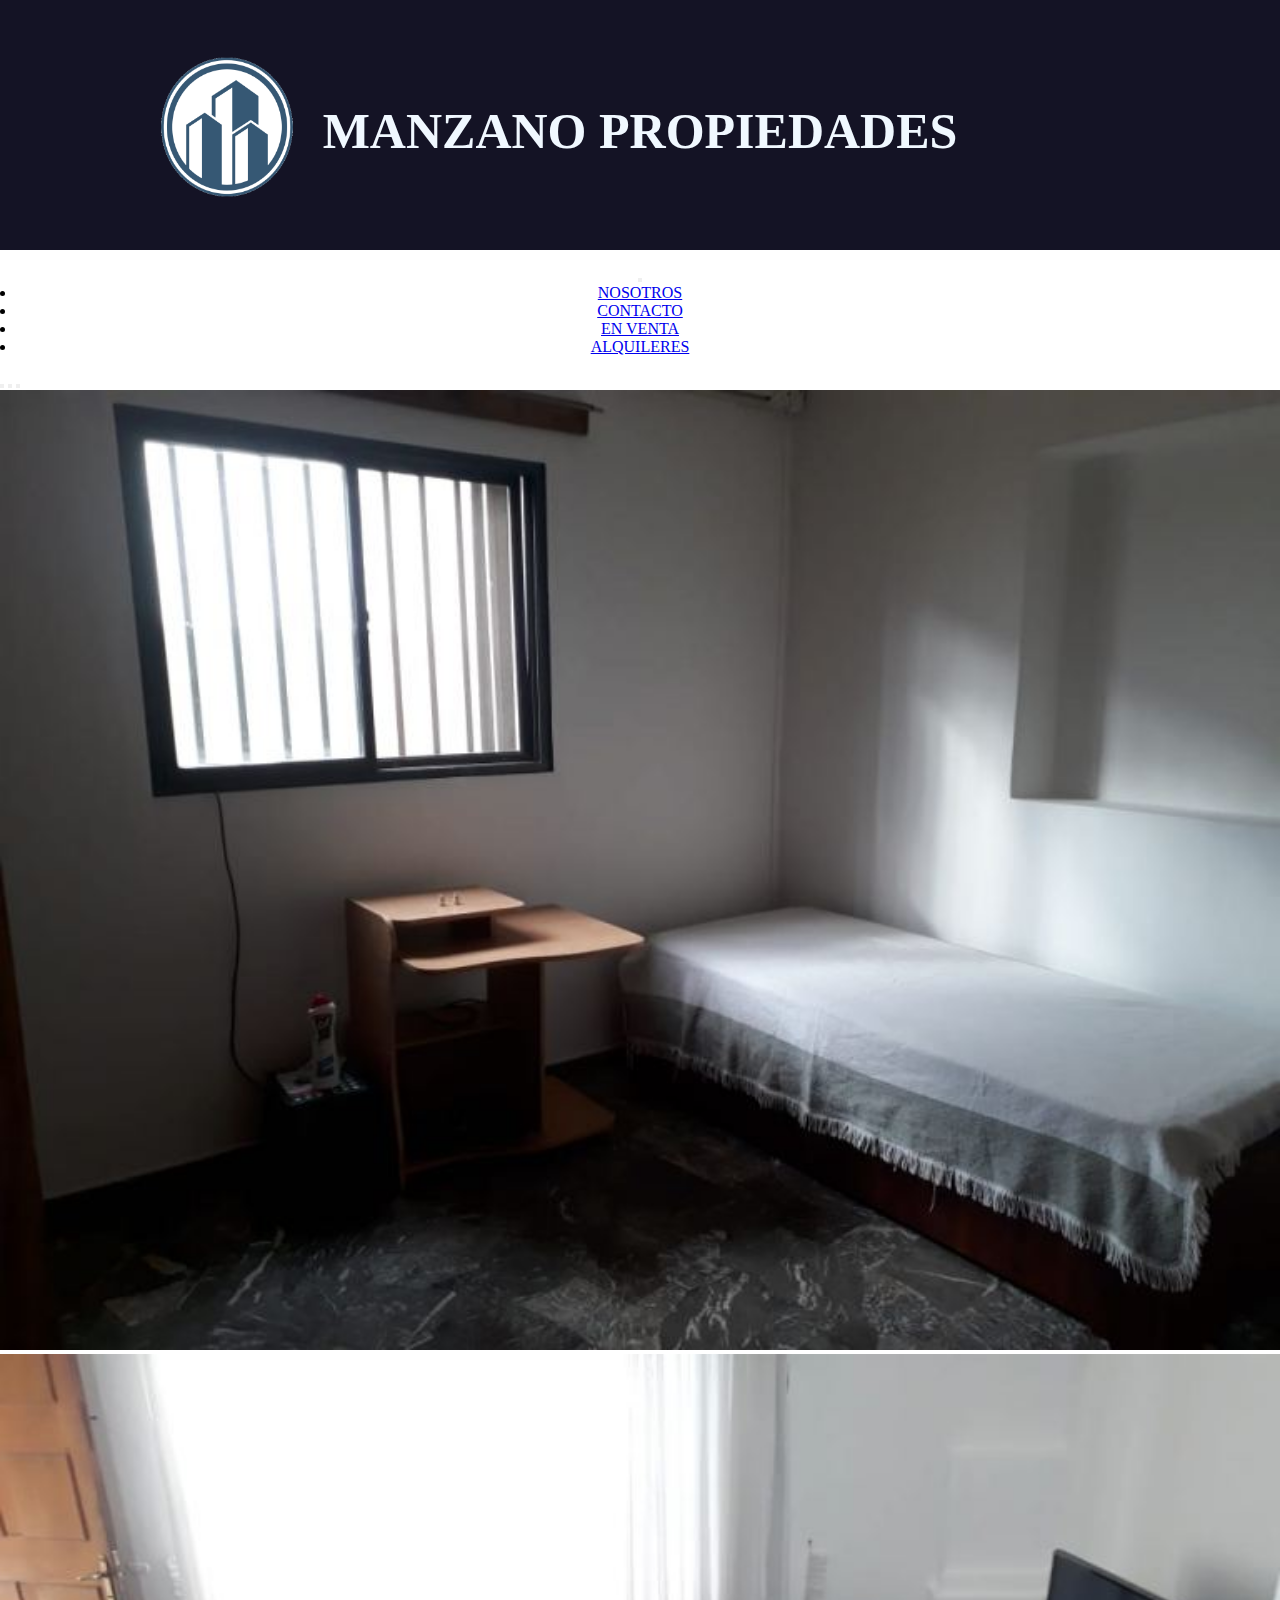
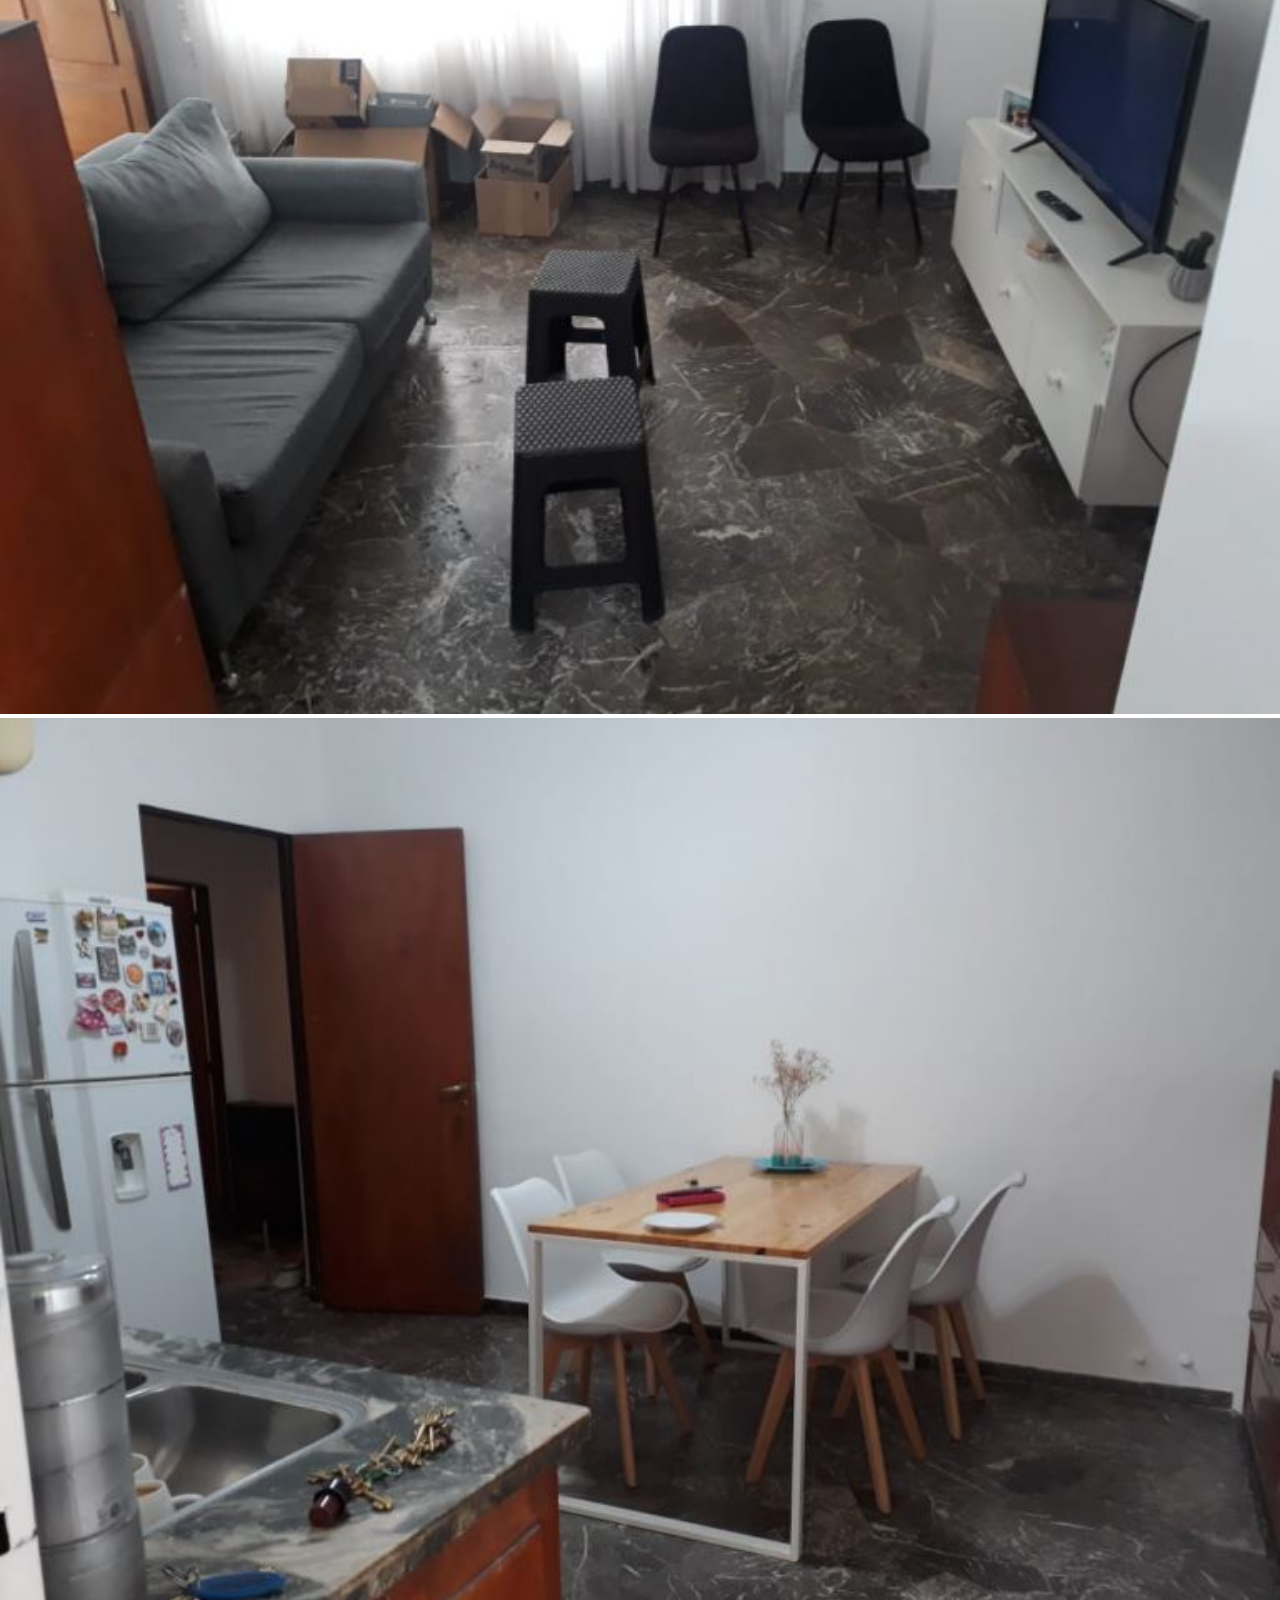
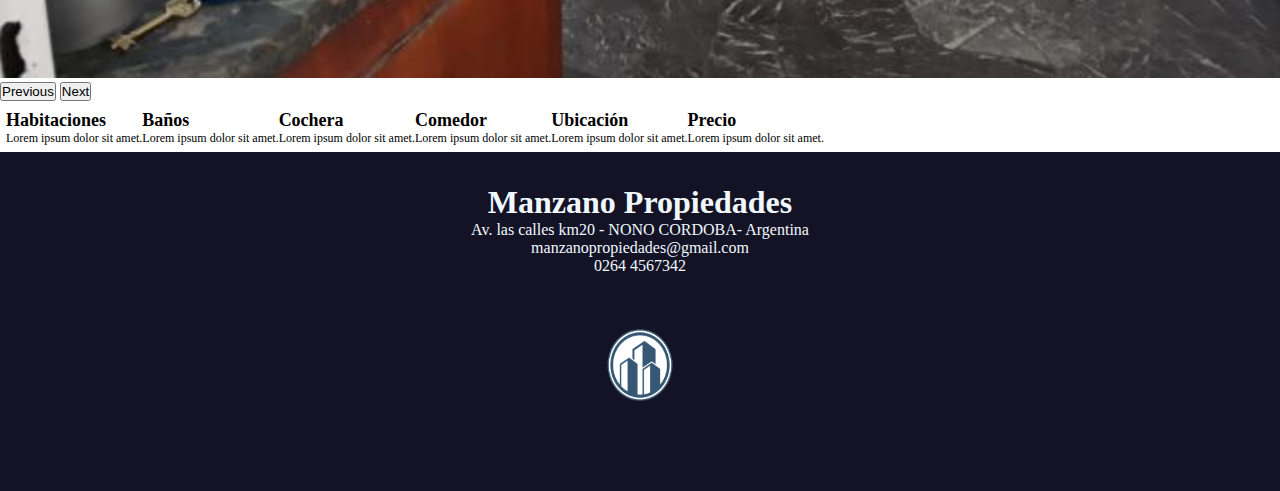
<file: 001.html>
<!DOCTYPE html>
<html lang="en">
<head>
    <meta charset="UTF-8">
    <meta http-equiv="X-UA-Compatible" content="IE=edge">
    <meta name="viewport" content="width=device-width, initial-scale=1.0">
    <link href="https://cdn.jsdelivr.net/npm/bootstrap@5.1.3/dist/css/bootstrap.min.css" rel="stylesheet" integrity="sha384-1BmE4kWBq78iYhFldvKuhfTAU6auU8tT94WrHftjDbrCEXSU1oBoqyl2QvZ6jIW3" crossorigin="anonymous">
    <link rel="stylesheet" href="./estilo.css">
  <title>fotos</title>
</head>
<body>
  <header class="header" >
    <img class="logouno" src="./imagenes/logo1.png" alt="">
    <div>
        <h1 class="tituloprincipal">MANZANO PROPIEDADES</h1>
    </div>

    
   
  </header>
        
        <nav class="navbar navbar-expand-lg navbar-light bg-light">
            <div class="container-fluid">
              <a class="navbar-brand" href=></a>
              <button class="navbar-toggler" type="button" data-bs-toggle="collapse" data-bs-target="#navbarNav" aria-controls="navbarNav" aria-expanded="false" aria-label="Toggle navigation">
                <span class="navbar-toggler-icon"></span>
              </button>
              <div class="collapse navbar-collapse" id="navbarNav">
                <ul class="navbar-nav">
                  <li class="nav-item">
                    <a class="nav-link active" aria-current="page" href="./index.html">NOSOTROS</a>
                  </li>
                  <li class="nav-item">
                    <a class="nav-link" href="./contacto.html">CONTACTO</a>
                  </li>
                  <li class="nav-item">
                    <a class="nav-link" href="./enventa.html">EN VENTA</a>
                  </li>
                  <li class="nav-item">
                    <a class="nav-link" href="./enalquiler.html">ALQUILERES</a>
                  </li>
                  
                  
                </ul>
              </div>
            </div>
          </nav>
          <div id="carouselExampleIndicators" class="carousel slide" data-bs-ride="carousel">
            <div class="carousel-indicators">
              <button type="button" data-bs-target="#carouselExampleIndicators" data-bs-slide-to="0" class="active" aria-current="true" aria-label="Slide 1"></button>
              <button type="button" data-bs-target="#carouselExampleIndicators" data-bs-slide-to="1" aria-label="Slide 2"></button>
              <button type="button" data-bs-target="#carouselExampleIndicators" data-bs-slide-to="2" aria-label="Slide 3"></button>
            </div>
            <div id="carouselExample" class="carousel slide">
                <div class="carousel-inner">
                  <div class="carousel-item active">
                    <img class="imagenescarro" src="./imagenes/1024x576_hash_5a24ddf55bcd5d951b4595256018566b.jpg" class="d-block w-100" alt="...">
                  </div>
                  <div class="carousel-item">
                    <img class="imagenescarro" src="./imagenes/1024x576_hash_838d48bba4d7dee31152c21208cdbee2.jpg" class="d-block w-100" alt="...">
                  </div>
                  <div class="carousel-item">
                    <img class="imagenescarro"src="./imagenes/1024x576_hash_adffcc5effd59633ff9db7e605e336d3.jpg" class="d-block w-100" alt="...">
                  </div>
                </div>
                <button class="carousel-control-prev" type="button" data-bs-target="#carouselExample" data-bs-slide="prev">
                  <span class="carousel-control-prev-icon" aria-hidden="true"></span>
                  <span class="visually-hidden">Previous</span>
                </button>
                <button class="carousel-control-next" type="button" data-bs-target="#carouselExample" data-bs-slide="next">
                  <span class="carousel-control-next-icon" aria-hidden="true"></span>
                  <span class="visually-hidden">Next</span>
                </button>
              </div>
              <div class="container text-center">
                <div class="row align-items-center">
                  <div class="col">
                    <h2> Habitaciones</h2>
                  <p>Lorem ipsum dolor sit amet.</p>
                  </div>
                  <div class="col">
                    <h2>Baños</h2>
                    <p>Lorem ipsum dolor sit amet.</p>
                  </div>
                  <div class="col">
                    <h2>Cochera</h2>
                    
                    <p>Lorem ipsum dolor sit amet.</p>    
                  </div>
                  <div class="col">
                    <h2>Comedor</h2>
                    
                    <p>Lorem ipsum dolor sit amet.</p>
                  </div>
                  <div class="col">
                    <h2>Ubicación</h2>
                    
                    <p>Lorem ipsum dolor sit amet.</p>
                  </div>
                  <div class="col">
                    <h2>Precio</h2>
                    
                    <p>Lorem ipsum dolor sit amet.</p>
                  </div>
                  
                  
                </div>
              </div>
              <!-- <section >
                  <h1 class="secciondatos" >Datos de la Propiedad</h1>
                  <li class="secciondatos" >UBICACION</li>
                  <li class="secciondatos" >BAÑOS</li>
                  <li class="secciondatos" >DORMITORIOS</li>
                  <li class="secciondatos" >COCHERA</li>
                  <li  class="secciondatos">COMEDOR</li>
                  <li  class="secciondatos">  PRECIO</li>
              </section> -->
              <footer class="pie">
                <section class="piedos">
                    <h1 class="estilopie">Manzano Propiedades</h1>
                    <p>Av. las calles km20  - NONO CORDOBA- Argentina</p>
                    <p >manzanopropiedades@gmail.com</p>
                   <p >0264 4567342</p>
                    <img class="logopie"src="./imagenes/logo1.png" alt="instagram logo">
                    
                </section>
            </footer>
</div>


    <script src="https://cdn.jsdelivr.net/npm/bootstrap@5.1.3/dist/js/bootstrap.bundle.min.js" integrity="sha384-ka7Sk0Gln4gmtz2MlQnikT1wXgYsOg+OMhuP+IlRH9sENBO0LRn5q+8nbTov4+1p" crossorigin="anonymous"></script>
</body>
</html>
</file>
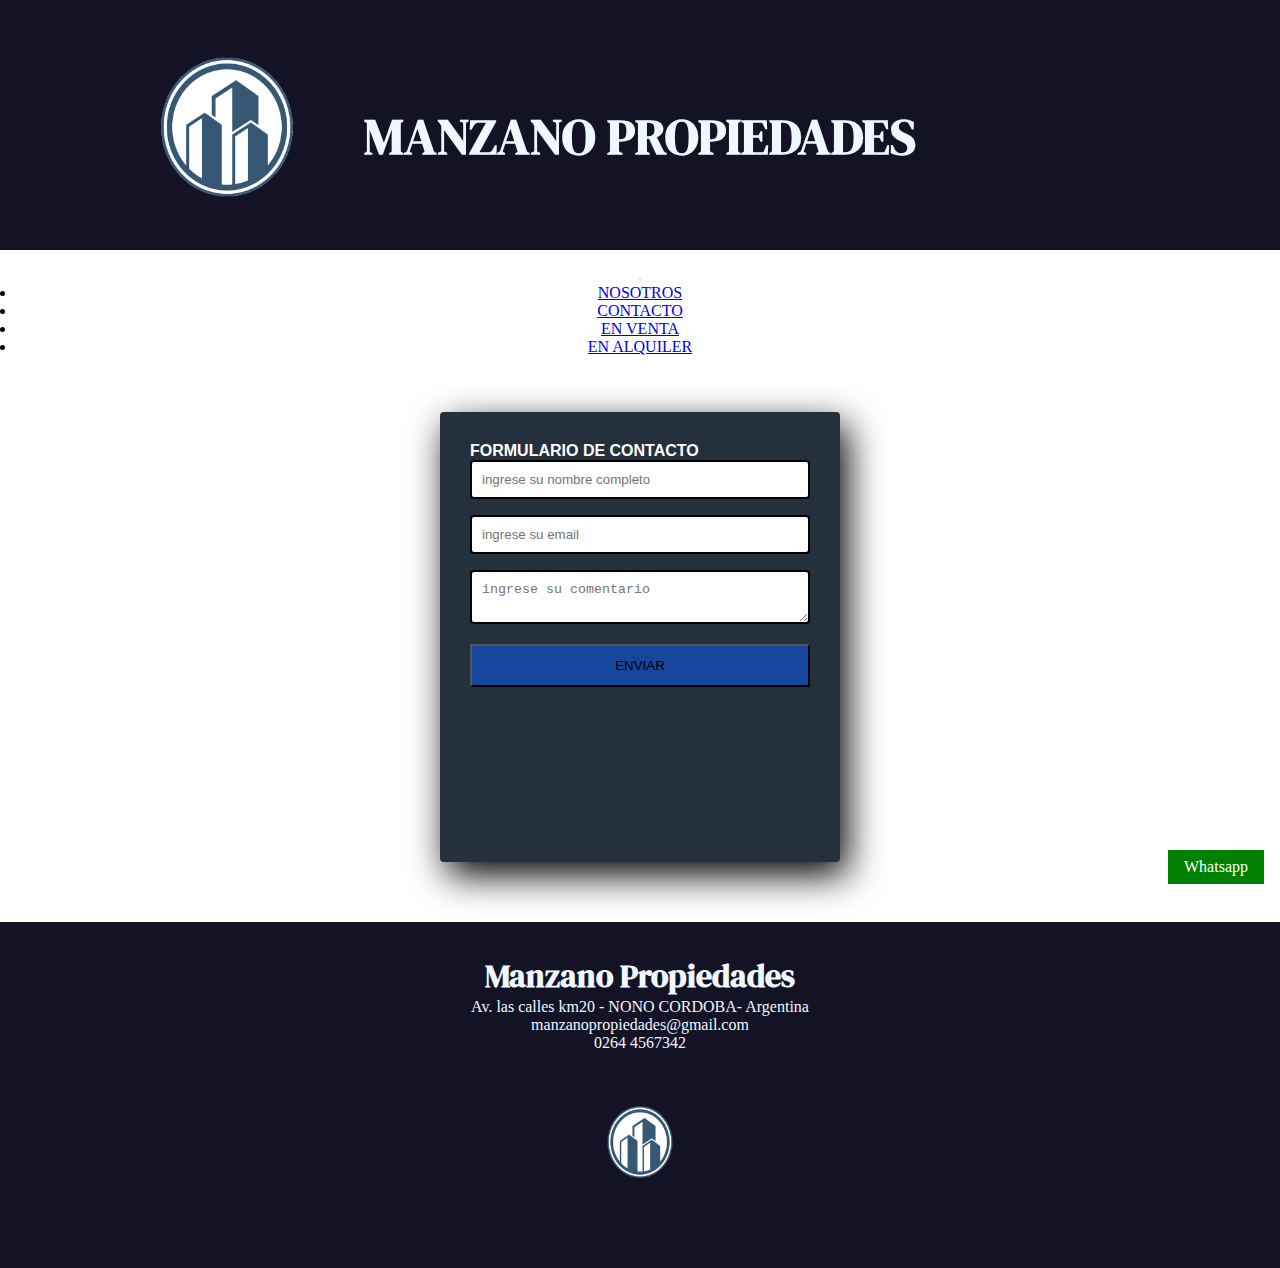
<file: contacto.html>
<!DOCTYPE html>
<html lang="en">
<head>
    <meta charset="UTF-8">
    <meta http-equiv="X-UA-Compatible" content="IE=edge">
    <meta name="viewport" content="width=device-width, initial-scale=1.0">
    <meta name="description" content="Esta propiedad está a 1 minuto de distancia de la playa. El alojamiento Los 10 Robles está a solo 12 km del centro de Mina Clavero y cuenta con pileta climatizada de temporada (disponible en verano) y espléndidas vistas al jardín y al lago. Ofrece un alojamiento acogedor de estilo alpino con WiFi gratis.">
    <meta name="keyword" content="Cabañas, Vacaciones, Cordoba, Argentina, Sierras, Alojamiento">
    <link href="https://cdn.jsdelivr.net/npm/bootstrap@5.1.3/dist/css/bootstrap.min.css" rel="stylesheet" integrity="sha384-1BmE4kWBq78iYhFldvKuhfTAU6auU8tT94WrHftjDbrCEXSU1oBoqyl2QvZ6jIW3" crossorigin="anonymous">
  <link rel="stylesheet" href="./estilo.css">
  <link href="https://fonts.googleapis.com/css2?family=Bebas+Neue&family=DM+Serif+Display:ital@0;1&family=Josefin+Sans:ital,wght@0,100;0,700;1,600;1,700&family=Square+Peg&display=swap" rel="stylesheet">
  
    <title> Contacto</title>
</head>
<a class="whatsapp" href="https://wa.me/+5492645304325" target="_blank">Whatsapp</a>
<header class="header" >
    <img class="logouno" src="./imagenes/logo1.png" alt="">
    <div>
        <h1 class="tituloprincipal">MANZANO PROPIEDADES</h1>
    </div>

    
   
  </header>
<main>
  <body>
    <main>
      <nav class="navbar navbar-expand-lg navbar-light bg-light">
          <div class="container-fluid">
            <a class="navbar-brand" href=></a>
            <button class="navbar-toggler" type="button" data-bs-toggle="collapse" data-bs-target="#navbarNav" aria-controls="navbarNav" aria-expanded="false" aria-label="Toggle navigation">
              <span class="navbar-toggler-icon"></span>
            </button>
            <div class="collapse navbar-collapse" id="navbarNav">
              <ul class="navbar-nav">
                <li class="nav-item">
                  <a class="nav-link active" aria-current="page" href="./index.html">NOSOTROS</a>
                </li>
                <li class="nav-item">
                  <a class="nav-link" href="./contacto.html">CONTACTO</a>
                </li>
                <li class="nav-item">
                  <a class="nav-link" href="./enventa.html">EN VENTA</a>
                </li>
                <li class="nav-item">
                  <a class="nav-link" href="./enalquiler.html">EN ALQUILER</a>
                </li>
              
                
              </ul>
            </div>
          </div>
        </nav>
 
</main>



  <section class="formulario_registro">
      <h4>FORMULARIO DE CONTACTO</h4>
   <input class="formulario_item" type="text" name="nombre completo" id="nombre completo" placeholder="ingrese su nombre completo">
   <input class="formulario_item itemcorreo" type="email" name=" email" id=" email" placeholder="ingrese su email">
   <textarea  class="formulario_item" name="comentario" id="comentario" cols="0" rows="0" placeholder="ingrese su comentario"></textarea>
   <div>
      <input class="boton" type="submit" value="ENVIAR">
   </div>
   
  </section>


  <footer class="pie">
    <section class="piedos">
        <h1 class="estilopie">Manzano Propiedades</h1>
        <p>Av. las calles km20  - NONO CORDOBA- Argentina</p>
        <p >manzanopropiedades@gmail.com</p>
       <p >0264 4567342</p>
        <img class="logopie"src="./imagenes/logo1.png" alt="instagram logo">
        
    </section>
</footer>
  
   
<script src="https://cdn.jsdelivr.net/npm/bootstrap@5.1.3/dist/js/bootstrap.min.js" integrity="sha384-QJHtvGhmr9XOIpI6YVutG+2QOK9T+ZnN4kzFN1RtK3zEFEIsxhlmWl5/YESvpZ13" crossorigin="anonymous"></script>
</body>
</html>
</file>
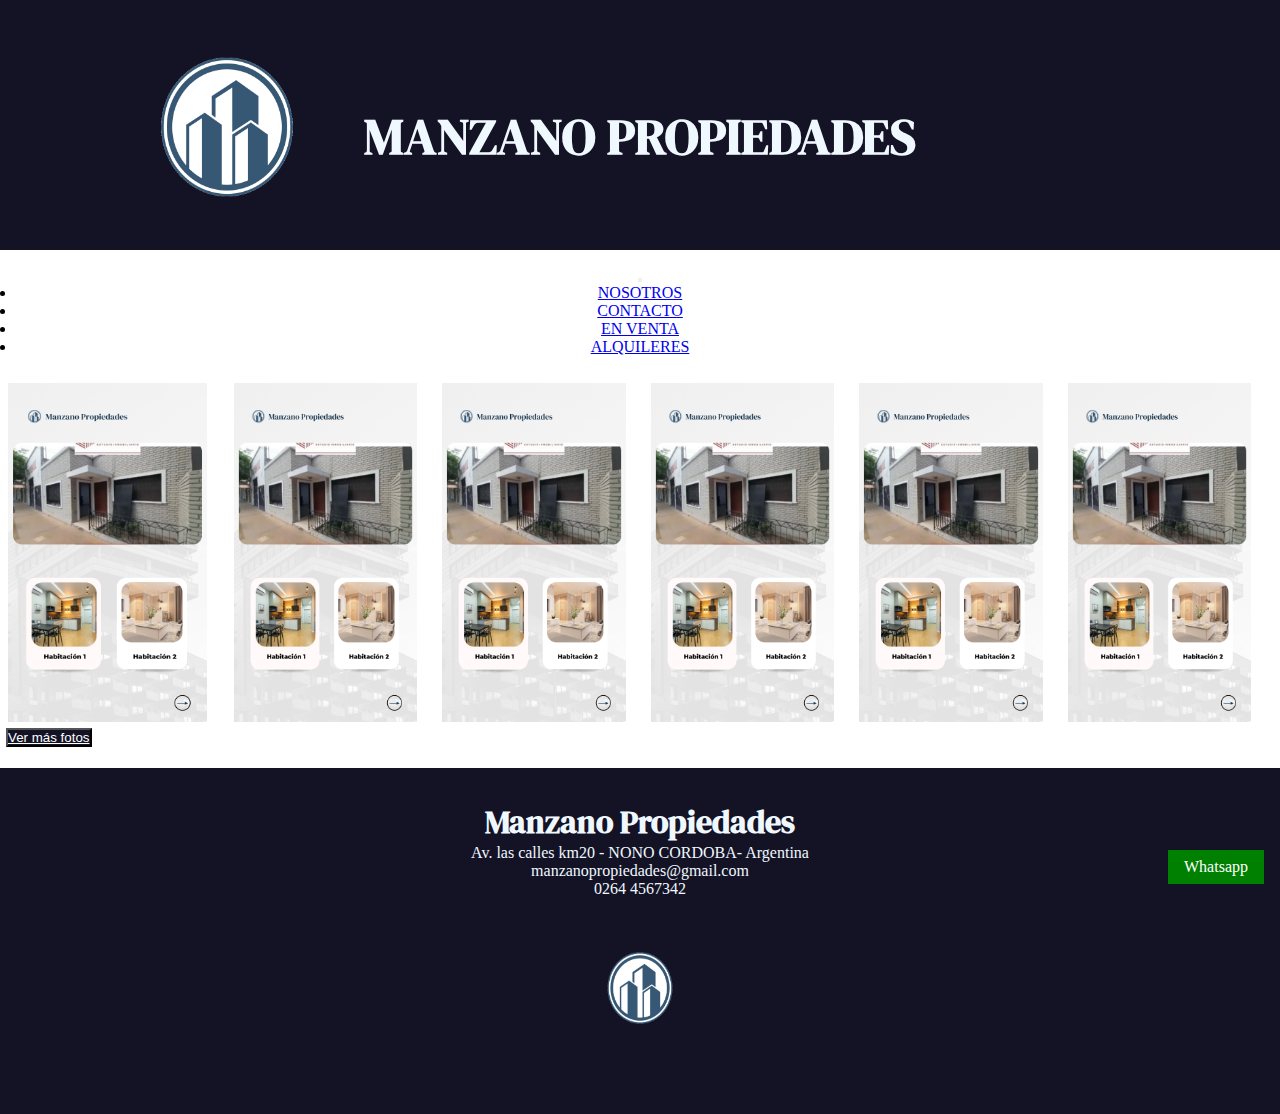
<file: enventa.html>
<!DOCTYPE html>
<html lang="en">
<head>
    <meta charset="UTF-8">
    <meta http-equiv="X-UA-Compatible" content="IE=edge">
    <meta name="viewport" content="width=device-width, initial-scale=1.0">
    <meta name="description" content="Esta propiedad está a 1 minuto de distancia de la playa. El alojamiento Los 10 Robles está a solo 12 km del centro de Mina Clavero y cuenta con pileta climatizada de temporada (disponible en verano) y espléndidas vistas al jardín y al lago. Ofrece un alojamiento acogedor de estilo alpino con WiFi gratis.">
    <meta name="keyword" content="Cabañas, Vacaciones, Cordoba, Argentina, Sierras, Alojamiento">
    <link href="https://cdn.jsdelivr.net/npm/bootstrap@5.1.3/dist/css/bootstrap.min.css" rel="stylesheet" integrity="sha384-1BmE4kWBq78iYhFldvKuhfTAU6auU8tT94WrHftjDbrCEXSU1oBoqyl2QvZ6jIW3" crossorigin="anonymous">
    <link rel="stylesheet" href= "./estilo.css">
    <link href="https://fonts.googleapis.com/css2?family=Bebas+Neue&family=DM+Serif+Display:ital@0;1&family=Josefin+Sans:ital,wght@0,100;0,700;1,600;1,700&family=Square+Peg&display=swap" rel="stylesheet">
  <title>En venta</title>
</head>
<body>
  <a class="whatsapp" href="https://wa.me/+5492645304325" target="_blank">Whatsapp</a> 
  <header class="header" >
    <img class="logouno" src="./imagenes/logo1.png" alt="">
    <div>
        <h1 class="tituloprincipal">MANZANO PROPIEDADES</h1>
    </div>

    
   
  </header>
        
        
        <nav class="navbar navbar-expand-lg navbar-light bg-light">
          <div class="container-fluid">
            <a class="navbar-brand" href=></a>
            <button class="navbar-toggler" type="button" data-bs-toggle="collapse" data-bs-target="#navbarNav" aria-controls="navbarNav" aria-expanded="false" aria-label="Toggle navigation">
              <span class="navbar-toggler-icon"></span>
            </button>
            <div class="collapse navbar-collapse" id="navbarNav">
              <ul class="navbar-nav">
                <li class="nav-item">
                  <a class="nav-link active" aria-current="page" href="./index.html">NOSOTROS</a>
                </li>
                <li class="nav-item">
                  <a class="nav-link" href="./contacto.html">CONTACTO</a>
                </li>
                <li class="nav-item">
                  <a class="nav-link" href="./enventa.html">EN VENTA</a>
                </li>
                <li class="nav-item">
                  <a class="nav-link" href="./enalquiler.html">ALQUILERES</a>
                </li>
                
                
              </ul>
            </div>
          </div>
        </nav>
    
        
 
          
        <div>
            <!-- <div id="carouselExampleIndicators" class="carousel slide" data-bs-ride="carousel">
                <div class="carousel-indicators">
                  <button type="button" data-bs-target="#carouselExampleIndicators" data-bs-slide-to="0" class="active" aria-current="true" aria-label="Slide 1"></button>
                  <button type="button" data-bs-target="#carouselExampleIndicators" data-bs-slide-to="1" aria-label="Slide 2"></button>
                  <button type="button" data-bs-target="#carouselExampleIndicators" data-bs-slide-to="2" aria-label="Slide 3"></button>
                </div>
                <div id="carouselExampleInterval" class="carousel slide" data-bs-ride="carousel">
                    <div class="carousel-inner">
                      <div class="carousel-item active" data-bs-interval="10000">
                        <img src="../fotos/categoria-30-0-ch.jpg" class="d-block w-100" alt="...">
                      </div>
                      <div class="carousel-item" data-bs-interval="2000">
                        <img src="../fotos/categoria-30-1-ch.jpg" class="d-block w-100" alt="...">
                      </div>
                      <div class="carousel-item">
                        <img src="../fotos/categoria-30-2-ch.jpg" class="d-block w-100" alt="...">
                      </div>
                      <div class="carousel-item">
                        <img src="../fotos/categoria-30-3-ch.jpg" class="d-block w-100" alt="...">
                      </div>
                      <div class="carousel-item">
                        <img src="../fotos/mod-9-0-ch.jpg" class="d-block w-100" alt="...">
                      </div>
                      <div class="carousel-item">
                        <img src="../fotos/mod-9-1-ch.jpg" class="d-block w-100" alt="...">
                      </div>
                      <div class="carousel-item">
                        <img src="../fotos/mod-9-2-ch.jpg" class="d-block w-100" alt="...">
                      </div>
                      <div class="carousel-item">
                        <img src="../fotos/mod-9-3-ch.jpg" class="d-block w-100" alt="...">
                      </div>
                    </div>
                    <button class="carousel-control-prev" type="button" data-bs-target="#carouselExampleInterval" data-bs-slide="prev">
                      <span class="carousel-control-prev-icon" aria-hidden="true"></span>
                      <span class="visually-hidden">Previous</span>
                    </button>
                    <button class="carousel-control-next" type="button" data-bs-target="#carouselExampleInterval" data-bs-slide="next">
                      <span class="carousel-control-next-icon" aria-hidden="true"></span>
                      <span class="visually-hidden">Next</span>
                    </button>
                  </div>
    -->
      
        <div class="row">
        <div class="col-lg-4">
          <img class="fotosgaleria" src="./imagenes/Blue Modern Real Estate Mobile First Presentation  (1).png" alt="">
         <button class="botonvermas"> <a class="vermas" href="./001.html">Ver más fotos</a></button>
        </div>
    <div class="col-lg-4">
      <img class="fotosgaleria" src="./imagenes/Blue Modern Real Estate Mobile First Presentation  (1).png" alt="">
      
    </div>

    <div class="col-lg-4">
      <img class="fotosgaleria" src="./imagenes/Blue Modern Real Estate Mobile First Presentation  (1).png" alt="">
    </div>
    <div class="col-lg-4">
      <img class="fotosgaleria" src="./imagenes/Blue Modern Real Estate Mobile First Presentation  (1).png" alt="">
    </div>
    <div class="col-lg-4">
      <img class="fotosgaleria" src="./imagenes/Blue Modern Real Estate Mobile First Presentation  (1).png" alt="">
    </div>
    <div class="col-lg-4">
      <img class="fotosgaleria" src="./imagenes/Blue Modern Real Estate Mobile First Presentation  (1).png" alt="">
    </div>
      </div>
      

      <footer class="pie">
        <section class="piedos">
            <h1 class="estilopie">Manzano Propiedades</h1>
            <p>Av. las calles km20  - NONO CORDOBA- Argentina</p>
            <p >manzanopropiedades@gmail.com</p>
           <p >0264 4567342</p>
            <img class="logopie"src="./imagenes/logo1.png" alt="instagram logo">
            
        </section>
    </footer>




    <script src="https://cdn.jsdelivr.net/npm/bootstrap@5.1.3/dist/js/bootstrap.bundle.min.js" integrity="sha384-ka7Sk0Gln4gmtz2MlQnikT1wXgYsOg+OMhuP+IlRH9sENBO0LRn5q+8nbTov4+1p" crossorigin="anonymous"></script>
</body>
</html>
</file>
<file: estilo.css>
.sass-2 {
    color: white;
  }
  
  .btn-uruguay {
    background-color: lightblue;
  }
  
  .btn-chile {
    background-color: red;
  }
  
  .btn-brasil {
    background-color: yellow;
  }
  
  .caja, .caja--ganador, .caja--perdedor {
    width: 100px;
    height: 50px;
    background-color: darkorchid;
  }
  
  .caja--ganador {
    background-color: green;
  }
  
  .caja--perdedor {
    background-color: red;
  }
  *{
    padding: 0;
    margin: 0;
    box-sizing: border-box;
  }
  
  
  
  .header {
    color: aliceblue;
    background-color:#141325;
    padding: 2rem;
    text-align: center;
    font-family: 'DM Serif Display', serif;
    width: 100%;
    font-size: 100px;
    height: 250px;
    
   
    justify-content: space-between;
    align-items: center;
  }

  .logouno{
    height: 350px;
    width: 590px;
    display: flex;
    transform: translate(-100px, -80px);
    
  }
  .tituloprincipal{
    text-align: center;
    transform: translate(0, -280px);
    font-size: 50px;
  }
  .navegador {
    color: black;
    background-color: whitesmoke;
    font-style: initial;
    padding: 2rem;
    font-weight: 600;
    height: max-content;
    border-top: 16px;
    font-size: 20px;
    width: 100%;
    text-align: center;
    margin-right: 100%;
  }
  
  .seccion {
   
    background-color:#67b588 ;
    padding: 4rem;
    text-align: center;
    width: 100%;
    height: 700px;
   font-size: 20px;
   color: black;
   
   
    
  }
  .fotofondo{
    width: 100%;
    height: 100%;
  
  
  }
  .col{
    font-size: 12px;
  }
  .secciondatos{
    display: flex;
  }
  
  .textoinicial{
  color:black;
  transform: translate(0, -15px);
  }
  .seccion__dos {
    background-color: cornsilk;
    height: max-content;
    margin: top 0;
    border-top: 16px;
    font-size: 16px;
    width: 100%;
    display: grid;
    grid-template-columns: auto auto auto;
    align-content: center;
  }
  .parrafoimagen{
    position: absolute;
    top: 50%;
  left: 50%;
  transform: translate(-50% , -50%);
  }
  .gridsecciondos {
    justify-content: space-between;
    height: 150px;
    border: 2px black solid;
    margin: 15px;
    font-family: cursive;
    text-align: center;
  }
  
  .titulo {
    text-align: center;
    padding: 4rem;
  }
  
  .textoprimero {
    font-family: 'Segoe UI', Tahoma, Geneva, Verdana, sans-serif;
    text-align: center;
  }
  
  .textosegundo {
    font-family: Verdana, Geneva, Tahoma, sans-serif;
    text-align: center;
  }
  
  .pie {
    color: aliceblue;
    background-color: #141325;
    text-align: center;
    font-size: 16px;
    padding: 2rem;
    
  }
  .estilopie{
    font-family: 'DM Serif Display', serif;
  }
  .logopie{
    height: 180px;
    width: 290px;
  }
  
  .lista {
    padding-right: 16px;
    text-align: right;
    display: inline-block;
    color: black;
  }
  
  .formulario {
    width: 100%;
    background-color: burlywood;
    padding: 16px;
    text-align: center;
    height: 400px;
    font-size: 30px;
  }
  
  .fotos {
    background-color: #0a5dec;
  }
  
  .quesomos {
    background-color: cadetblue;
    padding: 16px;
    width: 100%;
    height: auto;
  }
  
  .lugares {
    background-color: darkseagreen;
    padding: 16px;
    height: auto;
    width: 100%;
  }
  
  .cursiva {
    font-family: 'Square Peg', cursive;
  }
  
  .ubicacion {
    background-color: burlywood;
    padding: 16px;
    width: 100%;
  }
  
  .ubicacion {
    background-color: cadetblue;
  }
  
  .flex {
    display: flex;
    width: 100%;
    background-color: brown;
    padding: 16px;
  }
  
  .flex__hijo {
    list-style-type: none;
    margin: auto;
  }
  .flex__hijo:hover{
    transform: scale(1.5);
    transition: transform 2s;
  }
  
  .gridpadre {
    display: grid;
    background-color: #a3dee8;
    grid-template-columns: auto auto auto;
    padding: 16px;
    justify-content: space-between;
    gap: 50px;
  }
  
  .seccionubicacion {
    background-color: cadetblue;
    padding: 2rem;
  }
  
  .formulario_registro {
    width: 400px;
    background-color: #24303c;
    padding: 30px;
    margin: auto;
    margin-top: 100px;
    height: 450px;
    border-radius: 4px;
    font-family: 'Gill Sans', 'Gill Sans MT', Calibri, 'Trebuchet MS', sans-serif;
    color: white;
    box-shadow: 7px 13px 37px #000;
    transform: translate(0, -60px);
  }
  .formulario_registro:hover{
    transform: scale(1.2);
    transition: transform 2s;
  }
  
  .formulario_item {
    width: 100%;
    padding: 10px;
    border-radius: 4px;
    margin-bottom: 16px;
    border: 2px solid black;
  }
  .nuestras__titulo{
    font-family: italic;
    color: whitesmoke;
    transform: translate(0, -50px);
  }
  
  .boton {
    width: 100%;
    background-color: #16459d;
    padding: 12px;
  }
  .container-fluid{
    background-color:whitesmoke;
    height: 100%;
    padding: 16px;
    background-color: white;
    text-align: center;
  }
  .quiensomos{
    padding: 16px;
  }
  .container-fluid{
    text-align: center;
  }
  .gender__titulo{
    text-align: center;
  }
  .gender{
    background-color: whitesmoke;
    color: black;
    min-height: 300px;
    padding: 16px;
  }
  .gender__contenedor{
    max-width: 1200px;
    margin: 30px;
  }
  .gender__flex{
    display: flex;
    flex-direction: row;
    gap: 1rem;
    overflow: auto;
  }
  .gender__item{
    background-color:#65a675 ;
    width: 80%;
    max-width: 500px;
    height: 200px;
    border-radius: 8px;
    padding: 1rem;
    flex-shrink: 0;
  }
  .whatsapp{
    background-color: green;
    color: white;
    text-decoration: none;
    padding: 0.5rem 1rem;
    position: fixed;
    display: block;
    bottom: 1rem;
    right: 1rem;
  }
  .row{
    display: flex;
    padding: 6px;
    margin-top: 3px;
    
  }
  .fotosgaleria{
    padding: 2px;
    height: 90%;
    width: 90%;
  }
 
  .vermas{
display: block;
color: white;

  }
  .botonvermas{
    background-color: #141325;
  }

  .imagenescarro{
    height: 100%;
    width: 100%;
  }

  
  @media screen and (max-width: 1023px) {
    .seccionfotos {
      display: none;
    }
    .gridsecciondos {
      width: 80%;
      font-size: 70%;
    }
    .titulo {
      font-size: 70%;
    }
    .seccion {
      font-size: 90%;
    }
    .header {
      font-size: 150%;
    }
    .flex{
      display: none;
    }
    .lugares{
      display: none;
    }
  }
  
  @media screen and (max-width: 600px) {
    .seccionfotos {
      display: none;
    }
    .gridsecciondos {
      display: none;
    }
    .titulo {
      display: none;
    }
    .textoinicial {
      font-size: 70%;
    }
    .pie {
      height: 100vw;
    }
    .navegador {
      font-size: 8px;
    }
    .textoinicial {
      font-size: 90%;
    }
    .formulario_registro{
      width: 80%;
    }
    .flex{
      display: none;
    }
    .lugares{
      display: none;
    }
    .parrafo__ubic{
      display: none;
  }
  }
  /*# sourceMappingURL=estilo.css.map */
  
  @media screen and (max-width: 1023px) {
    .seccionfotos {
      display: none;
    }
    .gridsecciondos {
      width: 80%;
      font-size: 70%;
    }
    .titulo {
      font-size: 70%;
    }
    .seccion {
      font-size: 90%;
    }
    .header {
      font-size: 150%;
    }
  }
  
  @media screen and (max-width: 600px) {
    .seccionfotos {
      display: none;
    }
    .gridsecciondos {
      display: none;
    }
    .titulo {
      display: none;
    }
    .textoinicial {
      font-size: 70%;
    }
    .pie {
      height: 100vw;
    }
    .navegador {
      font-size: 10px;
    }
    .textoinicial {
      font-size: 90%;
    }
  }
  /*# sourceMappingURL=estilo.css.map */
</file>
